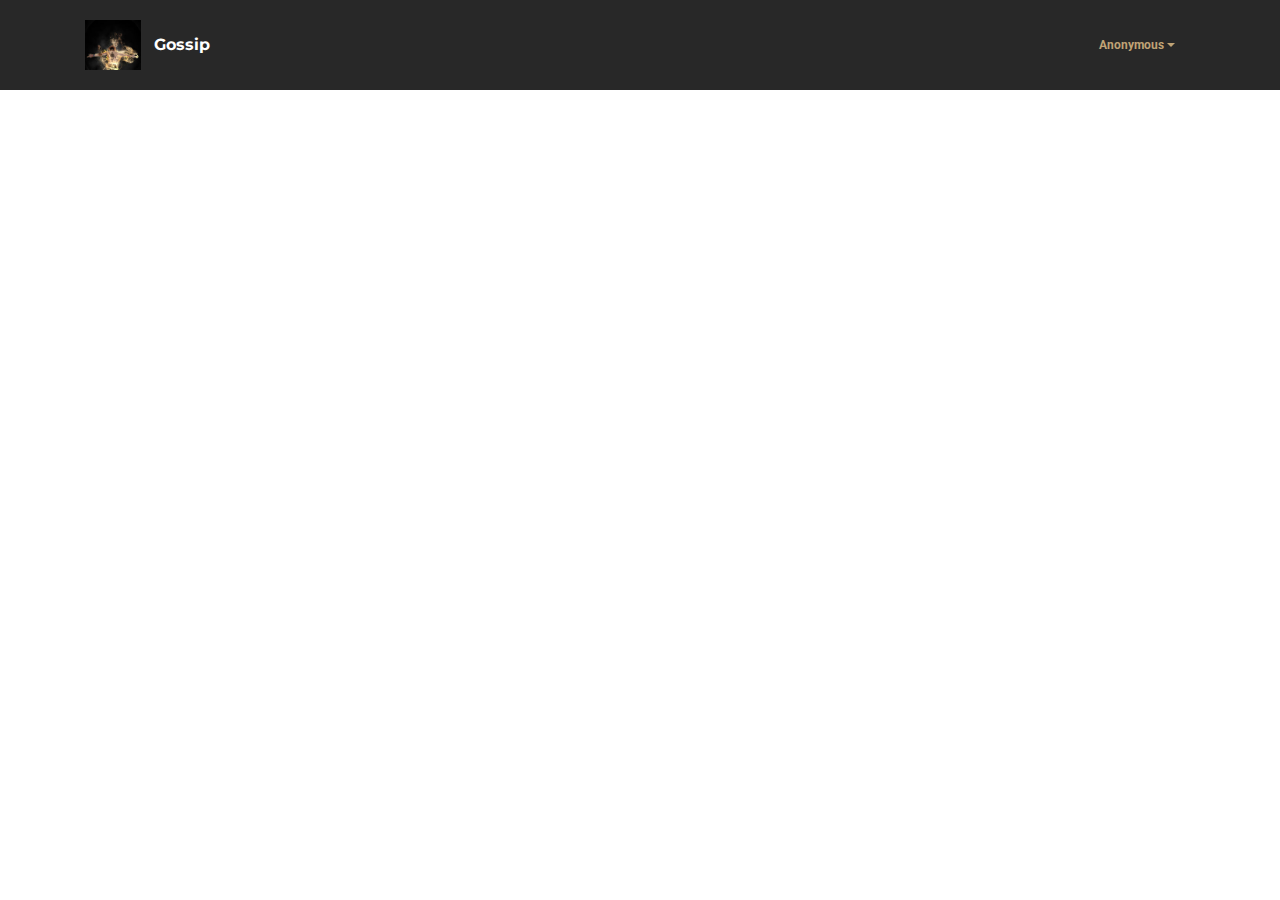
<file: page1.html>
<!DOCTYPE html>
<html  >
<head>
  <!-- Site made with Mobirise Website Builder v4.9.7, https://mobirise.com -->
  <meta charset="UTF-8">
  <meta http-equiv="X-UA-Compatible" content="IE=edge">
  <meta name="generator" content="Mobirise v4.9.7, mobirise.com">
  <meta name="viewport" content="width=device-width, initial-scale=1, minimum-scale=1">
  <link rel="shortcut icon" href="assets/images/1761276950-144x128.jpg" type="image/x-icon">
  <meta name="description" content="Web Site Builder Description">
  
  <title>Page 1</title>
  <link rel="stylesheet" href="https://fonts.googleapis.com/css?family=Montserrat:400,700">
  <link rel="stylesheet" href="https://fonts.googleapis.com/css?family=Raleway:100,100i,200,200i,300,300i,400,400i,500,500i,600,600i,700,700i,800,800i,900,900i">
  <link rel="stylesheet" href="https://fonts.googleapis.com/css?family=Lora:400,700,400italic,700italic&subset=latin">
  <link rel="stylesheet" href="assets/tether/tether.min.css">
  <link rel="stylesheet" href="assets/bootstrap/css/bootstrap.min.css">
  <link rel="stylesheet" href="assets/soundcloud-plugin/style.css">
  <link rel="stylesheet" href="assets/dropdown/css/style.css">
  <link rel="stylesheet" href="assets/animate.css/animate.min.css">
  <link rel="stylesheet" href="assets/theme/css/style.css">
  <link rel="stylesheet" href="assets/theme/css/style-rtl.css">
  <link rel="stylesheet" href="assets/mobirise/css/mbr-additional.css" type="text/css">
  
  
  
</head>
<body class="rtl">
  <section id="menu-7" data-rv-view="8">

    <nav class="navbar navbar-dropdown navbar-fixed-top">
        <div class="container">

            <div class="mbr-table">
                <div class="mbr-table-cell">

                    <div class="navbar-brand">
                        <a href="https://mobirise.com" class="navbar-logo"><img src="assets/images/1761276950-144x128.jpg" alt="Mobirise"></a>
                        <a class="navbar-caption" href="https://mobirise.com">Gossip</a>
                    </div>

                </div>
                <div class="mbr-table-cell">

                    <button class="navbar-toggler pull-xs-right hidden-md-up" type="button" data-toggle="collapse" data-target="#exCollapsingNavbar">
                        <div class="hamburger-icon"></div>
                    </button>

                    <ul class="nav-dropdown collapse pull-xs-right nav navbar-nav navbar-toggleable-sm" id="exCollapsingNavbar"><li class="nav-item dropdown"><a class="nav-link link dropdown-toggle" data-toggle="dropdown-submenu" href="https://mobirise.com/" aria-expanded="false">Anonymous</a><div class="dropdown-menu"><a class="dropdown-item" href="http://forums.mobirise.com/">Forum</a><a class="dropdown-item" href="https://mobirise.com/">Tutorials</a><a class="dropdown-item" href="https://mobirise.com/">Contact us</a></div></li></ul>
                    <button hidden="" class="navbar-toggler navbar-close" type="button" data-toggle="collapse" data-target="#exCollapsingNavbar">
                        <div class="close-icon"></div>
                    </button>

                </div>
            </div>

        </div>
    </nav>

</section>


  <section class="engine"><a href="https://mobirise.info/b">create your own site</a></section><script src="assets/web/assets/jquery/jquery.min.js"></script>
  <script src="assets/tether/tether.min.js"></script>
  <script src="assets/bootstrap/js/bootstrap.min.js"></script>
  <script src="assets/smooth-scroll/smooth-scroll.js"></script>
  <script src="assets/viewport-checker/jquery.viewportchecker.js"></script>
  <script src="assets/dropdown/js/script.min.js"></script>
  <script src="assets/touch-swipe/jquery.touch-swipe.min.js"></script>
  <script src="assets/theme/js/script.js"></script>
  
  
 <div id="scrollToTop" class="scrollToTop mbr-arrow-up"><a style="text-align: center;"><i class="mbr-arrow-up-icon mbr-arrow-up-icon-cm cm-icon cm-icon-smallarrow-up"></i></a></div>
    <input name="animation" type="hidden">
  </body>
</html>
</file>
<file: assets/soundcloud-plugin/style.css>
.addons-container {
  position: relative;
  margin-left: auto;
  margin-right: auto;
  padding-right: 15px;
  padding-left: 15px; }
  @media (min-width: 576px) {
    .addons-container {
      padding-right: 15px;
      padding-left: 15px; } }
  @media (min-width: 768px) {
    .addons-container {
      padding-right: 15px;
      padding-left: 15px; } }
  @media (min-width: 992px) {
    .addons-container {
      padding-right: 15px;
      padding-left: 15px; } }
  @media (min-width: 1200px) {
    .addons-container {
      padding-right: 15px;
      padding-left: 15px; } }
  @media (min-width: 576px) {
    .addons-container {
      width: 540px;
      max-width: 100%; } }
  @media (min-width: 768px) {
    .addons-container {
      width: 720px;
      max-width: 100%; } }
  @media (min-width: 992px) {
    .addons-container {
      width: 960px;
      max-width: 100%; } }
  @media (min-width: 1200px) {
    .addons-container {
      width: 1140px;
      max-width: 100%; } }

.addons-container-inner{
    position: relative;
    width: 100%;
    min-height: 1px;
    padding-right: 15px;
    padding-left: 15px;
}
@media (min-width: 567px) {
    .addons-container-inner{
        -ms-flex: 0 0 66.666667%;
        flex: 0 0 66.666667%;
        max-width: 66.666667%;
    }
}
.addons-row{
    display: flex;
    justify-content:center;
}
</file>
<file: assets/dropdown/css/style.css>
.navbar-dropdown {
  left: 0;
  padding: 0;
  position: absolute;
  right: 0;
  top: 0;
  transition: all 0.45s ease;
  z-index: 1030; }
  .navbar-dropdown .navbar-brand {
    float: none;
    font-size: 0;
    padding: 1.25rem 0;
    position: relative;
    transition: padding 0.25s ease;
    white-space: nowrap; }
    .navbar-dropdown .navbar-brand::before {
      content: "";
      display: inline-block;
      height: 100%;
      vertical-align: middle; }
  .navbar-dropdown .navbar-logo,
  .navbar-dropdown .navbar-caption {
    display: inline-block;
    vertical-align: middle; }
  .navbar-dropdown .navbar-logo {
    margin-right: 0.8rem;
    transition: margin 0.3s ease-in-out; }
    .navbar-dropdown .navbar-logo img {
      height: 3.125rem;
      transition: all 0.3s ease-in-out; }
  .navbar-dropdown .mbr-table-cell {
    height: 5.625rem; }
  .navbar-dropdown .navbar-caption {
    font-family: "Montserrat";
    font-size: 1rem;
    font-weight: 700;
    white-space: normal; }
    .navbar-dropdown .navbar-caption, .navbar-dropdown .navbar-caption:hover {
      color: inherit;
      text-decoration: none; }
  .navbar-dropdown.navbar-fixed-top {
    position: fixed; }
  .navbar-dropdown.bg-color.transparent {
    background: none !important; }
  .navbar-dropdown.navbar-short .navbar-brand {
    padding: 0.625rem 0; }
  .navbar-dropdown.navbar-short .navbar-logo {
    margin-right: 0.5rem; }
    .navbar-dropdown.navbar-short .navbar-logo img {
      height: 2.375rem; }
  .navbar-dropdown.navbar-short .mbr-table-cell {
    height: 3.625rem; }
  .navbar-dropdown .navbar-close {
    left: 0.6875rem;
    position: fixed;
    top: 0.75rem;
    z-index: 1000; }
  .navbar-dropdown.opened {
    background: none !important; }
    .navbar-dropdown.opened .navbar-brand,
    .navbar-dropdown.opened .navbar-toggler {
      display: none; }
  .navbar-dropdown .hamburger-icon {
    content: "";
    width: 16px;
    -webkit-box-shadow: 0 -6px 0 1px,0 0 0 1px,0 6px 0 1px;
    -moz-box-shadow: 0 -6px 0 1px,0 0 0 1px,0 6px 0 1px;
    box-shadow: 0 -6px 0 1px,0 0 0 1px,0 6px 0 1px; }
  .navbar-dropdown .close-icon {
    position: relative;
    width: 21px;
    height: 21px;
    overflow: hidden; }
    .navbar-dropdown .close-icon::before, .navbar-dropdown .close-icon::after {
      content: '';
      position: absolute;
      height: 2px;
      width: 100%;
      top: 50%;
      left: 0;
      margin-top: -1px; }
    .navbar-dropdown .close-icon::before {
      transform: rotate(45deg);
      -ms-transform: rotate(45deg);
      -webkit-transform: rotate(45deg); }
    .navbar-dropdown .close-icon::after {
      transform: rotate(-45deg);
      -ms-transform: rotate(-45deg);
      -webkit-transform: rotate(-45deg); }

.dropdown-menu .dropdown-toggle[data-toggle="dropdown-submenu"]::after {
  border-bottom: 0.35em solid transparent;
  border-left: 0.35em solid;
  border-right: 0;
  border-top: 0.35em solid transparent;
  margin-left: 0.3rem; }

.dropdown-menu .dropdown-item:focus {
  outline: 0; }

.nav-dropdown {
  display: table !important;
  font-family: "Montserrat";
  font-size: 0.75rem;
  font-weight: 700;
  height: auto !important; }
  .nav-dropdown .nav-item {
    display: table-cell;
    float: none;
    vertical-align: middle; }
  .nav-dropdown .nav-btn {
    padding-left: 1rem; }
  .nav-dropdown .link {
    margin: 1.667em;
    padding: 0;
    transition: color .2s ease-in-out; }
    .nav-dropdown .link.dropdown-toggle {
      margin-right: 2.583em; }
      .nav-dropdown .link.dropdown-toggle::after {
        margin-left: .25rem;
        border-top: 0.35em solid;
        border-right: 0.35em solid transparent;
        border-left: 0.35em solid transparent;
        border-bottom: 0; }
      .nav-dropdown .link.dropdown-toggle::after {
        display: block;
        margin-top: -0.1667em;
        position: absolute;
        right: 1.3333em;
        top: 50%; }
      .nav-dropdown .link.dropdown-toggle[aria-expanded="true"] {
        margin: 0;
        padding: 1.667em 2.583em 1.667em 1.667em; }
  .nav-dropdown .link::after,
  .nav-dropdown .dropdown-item::after {
    color: inherit; }
  .nav-dropdown .btn {
    font-size: 0.75rem;
    font-weight: 700;
    letter-spacing: 0;
    margin-bottom: 0;
    padding-left: 1.25rem;
    padding-right: 1.25rem; }
  .nav-dropdown .dropdown-menu {
    border-radius: 0;
    border: 0;
    left: 0;
    margin: 0;
    padding-bottom: 1.25rem;
    padding-top: 1.25rem; }
  .nav-dropdown .dropdown-submenu {
    left: 100%;
    margin-left: 0.125rem;
    margin-top: -1.25rem;
    top: 0; }
  .nav-dropdown .dropdown-item {
    font-size: 0.8125rem;
    font-weight: 500;
    line-height: 2;
    padding: 0.3846em 4.615em 0.3846em 1.5385em;
    position: relative;
    transition: color .2s ease-in-out, background-color .2s ease-in-out; }
    .nav-dropdown .dropdown-item::after {
      margin-top: -0.3077em;
      position: absolute;
      right: 1.1538em;
      top: 50%; }
    .nav-dropdown .dropdown-item:focus, .nav-dropdown .dropdown-item:hover {
      background: none; }

@media (max-width: 767px) {
  .nav-dropdown.navbar-toggleable-sm {
    bottom: 0;
    display: none;
    left: 0;
    overflow-x: hidden;
    position: fixed;
    top: 0;
    transform: translateX(-100%);
    -ms-transform: translateX(-100%);
    -webkit-transform: translateX(-100%);
    width: 18.75rem;
    z-index: 999; } }
.nav-dropdown.navbar-toggleable-xl {
  bottom: 0;
  display: none;
  left: 0;
  overflow-x: hidden;
  position: fixed;
  top: 0;
  transform: translateX(-100%);
  -ms-transform: translateX(-100%);
  -webkit-transform: translateX(-100%);
  width: 18.75rem;
  z-index: 999; }

.nav-dropdown-sm {
  display: block !important;
  overflow-x: hidden;
  overflow: auto;
  padding-top: 3.875rem; }
  .nav-dropdown-sm::after {
    content: "";
    display: block;
    height: 3rem;
    width: 100%; }
  .nav-dropdown-sm.collapse.in ~ .navbar-close {
    display: block !important; }
  .nav-dropdown-sm.collapsing, .nav-dropdown-sm.collapse.in {
    transform: translateX(0);
    -ms-transform: translateX(0);
    -webkit-transform: translateX(0);
    transition: all 0.25s ease-out;
    -webkit-transition: all 0.25s ease-out; }
  .nav-dropdown-sm.collapsing[aria-expanded="false"] {
    transform: translateX(-100%);
    -ms-transform: translateX(-100%);
    -webkit-transform: translateX(-100%); }
  .nav-dropdown-sm .nav-item {
    display: block;
    margin-left: 0 !important;
    padding-left: 0; }
  .nav-dropdown-sm .link,
  .nav-dropdown-sm .dropdown-item {
    border-top: 1px dotted rgba(255, 255, 255, 0.1);
    font-size: 0.8125rem;
    line-height: 1.6;
    margin: 0 !important;
    padding: 0.875rem 2.4rem 0.875rem 1.5625rem !important;
    position: relative;
    white-space: normal; }
    .nav-dropdown-sm .link:focus, .nav-dropdown-sm .link:hover,
    .nav-dropdown-sm .dropdown-item:focus,
    .nav-dropdown-sm .dropdown-item:hover {
      background: rgba(0, 0, 0, 0.2) !important; }
  .nav-dropdown-sm .nav-btn {
    position: relative;
    padding: 1.5625rem 1.5625rem 0 1.5625rem; }
    .nav-dropdown-sm .nav-btn::before {
      border-top: 1px dotted rgba(255, 255, 255, 0.1);
      content: "";
      left: 0;
      position: absolute;
      top: 0;
      width: 100%; }
    .nav-dropdown-sm .nav-btn + .nav-btn {
      padding-top: 0.625rem; }
      .nav-dropdown-sm .nav-btn + .nav-btn::before {
        display: none; }
  .nav-dropdown-sm .btn {
    padding: 0.625rem 0; }
  .nav-dropdown-sm .dropdown-toggle::after {
    position: absolute;
    right: 1.25rem;
    top: 50%;
    margin-top: -0.154em; }
  .nav-dropdown-sm .dropdown-toggle[data-toggle="dropdown-submenu"]::after {
    margin-left: .25rem;
    border-top: 0.35em solid;
    border-right: 0.35em solid transparent;
    border-left: 0.35em solid transparent;
    border-bottom: 0; }
  .nav-dropdown-sm .dropdown-toggle[data-toggle="dropdown-submenu"][aria-expanded="true"]::after {
    border-top: 0;
    border-right: 0.35em solid transparent;
    border-left: 0.35em solid transparent;
    border-bottom: 0.35em solid; }
  .nav-dropdown-sm .dropdown-menu {
    margin: 0;
    padding: 0;
    position: relative;
    top: 0;
    left: 0;
    width: 100%;
    border: 0;
    float: none;
    border-radius: 0;
    background: none; }

.is-builder .nav-dropdown.collapsing {
  transition: none !important; }

/*# sourceMappingURL=style.css.map */
</file>
<file: assets/theme/css/style.css>
.engine {
	position: absolute;
	text-indent: -2400px;
	text-align: center;
	padding: 0;
	top: 0;
	left: -2400px;
}/*!
 * Default theme v2 (https://mobirise.com/)
 * Copyright 2016 Mobirise
 */
.container {
  position: relative; }

.btn {
  margin-bottom: 0.5rem; }
  .btn + .btn {
    margin-left: 1rem; }
  @media (max-width: 767px) {
    .btn {
      white-space: normal; }
      .btn + .btn {
        margin-left: 0; } }

.bg-primary {
  background-color: #c0a375 !important; }

.bg-success {
  background-color: #90a878 !important; }

.bg-info {
  background-color: #7e9b9f !important; }

.bg-warning {
  background-color: #f3c649 !important; }

.bg-danger {
  background-color: #f28281 !important; }

.bg-none {
  background: none !important; }

.btn {
  font-family: 'Montserrat', sans-serif;
  font-weight: 500;
  letter-spacing: 2px;
  padding: 0.75rem 2.1875rem;
  font-size: 0.75rem;
  line-height: 1.5;
  border-radius: 3px;
  -webkit-transition: all .3s ease-in-out;
  -moz-transition: all .3s ease-in-out;
  transition: all .3s ease-in-out; }

.btn-sm {
  padding: 0.625rem 2.1874rem;
  font-size: 0.9687rem;
  line-height: 1.5;
  border-radius: 3px;
  font-family: "Lora";
  font-style: italic;
  font-weight: 400;
  letter-spacing: 0px; }

.btn-lg {
  padding: 0.75rem 2.1874rem;
  font-size: 0.9687rem;
  line-height: 1.3333333333;
  border-radius: 3px; }

.btn-xlg {
  padding: 0.75rem 2.1874rem;
  font-size: 1.1875rem;
  line-height: 1.3333333333;
  border-radius: 3px; }

.btn-primary {
  background-color: #c0a375;
  border-color: #c0a375;
  box-shadow: none;
  color: #fff; }
  .btn-primary:hover {
    color: #fff;
    background-color: #a07e49;
    border-color: #a07e49;
    box-shadow: none; }
  .btn-primary:focus, .btn-primary.focus {
    color: #fff;
    background-color: #a07e49;
    border-color: #a07e49; }
  .btn-primary:active, .btn-primary.active {
    color: #fff;
    background-color: #a07e49;
    border-color: #a07e49;
    background-image: none;
    box-shadow: none; }
  .btn-primary.disabled, .btn-primary:disabled {
    color: #fff !important;
    background-color: #a07e49 !important;
    border-color: #a07e49 !important;
    opacity: 0.85; }

.btn-secondary {
  background-color: #bfcecb;
  border-color: #bfcecb;
  box-shadow: none;
  color: #fff; }
  .btn-secondary:hover {
    color: #fff;
    background-color: #94ada8;
    border-color: #94ada8;
    box-shadow: none; }
  .btn-secondary:focus, .btn-secondary.focus {
    color: #fff;
    background-color: #94ada8;
    border-color: #94ada8; }
  .btn-secondary:active, .btn-secondary.active {
    color: #fff;
    background-color: #94ada8;
    border-color: #94ada8;
    background-image: none;
    box-shadow: none; }
  .btn-secondary.disabled, .btn-secondary:disabled {
    color: #fff !important;
    background-color: #94ada8 !important;
    border-color: #94ada8 !important;
    opacity: 0.85; }

.btn-info {
  background-color: #7e9b9f;
  border-color: #7e9b9f;
  box-shadow: none;
  color: #fff; }
  .btn-info:hover {
    color: #fff;
    background-color: #597478;
    border-color: #597478;
    box-shadow: none; }
  .btn-info:focus, .btn-info.focus {
    color: #fff;
    background-color: #597478;
    border-color: #597478; }
  .btn-info:active, .btn-info.active {
    color: #fff;
    background-color: #597478;
    border-color: #597478;
    background-image: none;
    box-shadow: none; }
  .btn-info.disabled, .btn-info:disabled {
    color: #fff !important;
    background-color: #597478 !important;
    border-color: #597478 !important;
    opacity: 0.85; }

.btn-success {
  background-color: #90a878;
  border-color: #90a878;
  box-shadow: none;
  color: #fff; }
  .btn-success:hover {
    color: #fff;
    background-color: #6a8153;
    border-color: #6a8153;
    box-shadow: none; }
  .btn-success:focus, .btn-success.focus {
    color: #fff;
    background-color: #6a8153;
    border-color: #6a8153; }
  .btn-success:active, .btn-success.active {
    color: #fff;
    background-color: #6a8153;
    border-color: #6a8153;
    background-image: none;
    box-shadow: none; }
  .btn-success.disabled, .btn-success:disabled {
    color: #fff !important;
    background-color: #6a8153 !important;
    border-color: #6a8153 !important;
    opacity: 0.85; }

.btn-warning {
  background-color: #f3c649;
  border-color: #f3c649;
  box-shadow: none;
  color: #fff; }
  .btn-warning:hover {
    color: #fff;
    background-color: #e1a90f;
    border-color: #e1a90f;
    box-shadow: none; }
  .btn-warning:focus, .btn-warning.focus {
    color: #fff;
    background-color: #e1a90f;
    border-color: #e1a90f; }
  .btn-warning:active, .btn-warning.active {
    color: #fff;
    background-color: #e1a90f;
    border-color: #e1a90f;
    background-image: none;
    box-shadow: none; }
  .btn-warning.disabled, .btn-warning:disabled {
    color: #fff !important;
    background-color: #e1a90f !important;
    border-color: #e1a90f !important;
    opacity: 0.85; }

.btn-danger {
  background-color: #f28281;
  border-color: #f28281;
  box-shadow: none;
  color: #fff; }
  .btn-danger:hover {
    color: #fff;
    background-color: #eb3d3c;
    border-color: #eb3d3c;
    box-shadow: none; }
  .btn-danger:focus, .btn-danger.focus {
    color: #fff;
    background-color: #eb3d3c;
    border-color: #eb3d3c; }
  .btn-danger:active, .btn-danger.active {
    color: #fff;
    background-color: #eb3d3c;
    border-color: #eb3d3c;
    background-image: none;
    box-shadow: none; }
  .btn-danger.disabled, .btn-danger:disabled {
    color: #fff !important;
    background-color: #eb3d3c !important;
    border-color: #eb3d3c !important;
    opacity: 0.85; }

.btn-white {
  background-color: #fff;
  border-color: #fff;
  box-shadow: none;
  color: #535353; }
  .btn-white:hover {
    color: #fff;
    background-color: #d4d4d4;
    border-color: #d4d4d4;
    box-shadow: none; }
  .btn-white:focus, .btn-white.focus {
    color: #fff;
    background-color: #d4d4d4;
    border-color: #d4d4d4; }
  .btn-white:active, .btn-white.active {
    color: #fff;
    background-color: #d4d4d4;
    border-color: #d4d4d4;
    background-image: none;
    box-shadow: none; }
  .btn-white.disabled, .btn-white:disabled {
    color: #fff !important;
    background-color: #d4d4d4 !important;
    border-color: #d4d4d4 !important;
    opacity: 0.85; }

.btn-black {
  background-color: #535353;
  border-color: #535353;
  box-shadow: none;
  color: #fff; }
  .btn-black:hover {
    color: #fff;
    background-color: #2d2d2d;
    border-color: #2d2d2d;
    box-shadow: none; }
  .btn-black:focus, .btn-black.focus {
    color: #fff;
    background-color: #2d2d2d;
    border-color: #2d2d2d; }
  .btn-black:active, .btn-black.active {
    color: #fff;
    background-color: #2d2d2d;
    border-color: #2d2d2d;
    background-image: none;
    box-shadow: none; }
  .btn-black.disabled, .btn-black:disabled {
    color: #fff !important;
    background-color: #2d2d2d !important;
    border-color: #2d2d2d !important;
    opacity: 0.85; }

.btn-primary-outline {
  background: none;
  border-color: #8e7041;
  color: #8e7041; }
  .btn-primary-outline:focus, .btn-primary-outline.focus, .btn-primary-outline:active, .btn-primary-outline.active {
    color: #fff;
    background-color: #c0a375;
    border-color: #c0a375; }
  .btn-primary-outline:hover {
    color: #fff;
    background-color: #c0a375;
    border-color: #c0a375; }
  .btn-primary-outline.disabled, .btn-primary-outline:disabled {
    color: #fff !important;
    background-color: #c0a375 !important;
    border-color: #c0a375 !important;
    opacity: 0.85; }

.btn-secondary-outline {
  background: none;
  border-color: #85a29c;
  color: #85a29c; }
  .btn-secondary-outline:focus, .btn-secondary-outline.focus, .btn-secondary-outline:active, .btn-secondary-outline.active {
    color: #fff;
    background-color: #bfcecb;
    border-color: #bfcecb; }
  .btn-secondary-outline:hover {
    color: #fff;
    background-color: #bfcecb;
    border-color: #bfcecb; }
  .btn-secondary-outline.disabled, .btn-secondary-outline:disabled {
    color: #fff !important;
    background-color: #bfcecb !important;
    border-color: #bfcecb !important;
    opacity: 0.85; }

.btn-info-outline {
  background: none;
  border-color: #4e6669;
  color: #4e6669; }
  .btn-info-outline:focus, .btn-info-outline.focus, .btn-info-outline:active, .btn-info-outline.active {
    color: #fff;
    background-color: #7e9b9f;
    border-color: #7e9b9f; }
  .btn-info-outline:hover {
    color: #fff;
    background-color: #7e9b9f;
    border-color: #7e9b9f; }
  .btn-info-outline.disabled, .btn-info-outline:disabled {
    color: #fff !important;
    background-color: #7e9b9f !important;
    border-color: #7e9b9f !important;
    opacity: 0.85; }

.btn-success-outline {
  background: none;
  border-color: #5d7149;
  color: #5d7149; }
  .btn-success-outline:focus, .btn-success-outline.focus, .btn-success-outline:active, .btn-success-outline.active {
    color: #fff;
    background-color: #90a878;
    border-color: #90a878; }
  .btn-success-outline:hover {
    color: #fff;
    background-color: #90a878;
    border-color: #90a878; }
  .btn-success-outline.disabled, .btn-success-outline:disabled {
    color: #fff !important;
    background-color: #90a878 !important;
    border-color: #90a878 !important;
    opacity: 0.85; }

.btn-warning-outline {
  background: none;
  border-color: #c9970d;
  color: #c9970d; }
  .btn-warning-outline:focus, .btn-warning-outline.focus, .btn-warning-outline:active, .btn-warning-outline.active {
    color: #fff;
    background-color: #f3c649;
    border-color: #f3c649; }
  .btn-warning-outline:hover {
    color: #fff;
    background-color: #f3c649;
    border-color: #f3c649; }
  .btn-warning-outline.disabled, .btn-warning-outline:disabled {
    color: #fff !important;
    background-color: #f3c649 !important;
    border-color: #f3c649 !important;
    opacity: 0.85; }

.btn-danger-outline {
  background: none;
  border-color: #e82625;
  color: #e82625; }
  .btn-danger-outline:focus, .btn-danger-outline.focus, .btn-danger-outline:active, .btn-danger-outline.active {
    color: #fff;
    background-color: #f28281;
    border-color: #f28281; }
  .btn-danger-outline:hover {
    color: #fff;
    background-color: #f28281;
    border-color: #f28281; }
  .btn-danger-outline.disabled, .btn-danger-outline:disabled {
    color: #fff !important;
    background-color: #f28281 !important;
    border-color: #f28281 !important;
    opacity: 0.85; }

.btn-white-outline {
  background: none;
  border-color: #fff;
  color: #fff; }
  .btn-white-outline:focus, .btn-white-outline.focus, .btn-white-outline:active, .btn-white-outline.active {
    color: #535353;
    background-color: #fff;
    border-color: #fff; }
  .btn-white-outline:hover {
    color: #535353;
    background-color: #fff;
    border-color: #fff; }
  .btn-white-outline.disabled, .btn-white-outline:disabled {
    color: #535353 !important;
    background-color: #fff !important;
    border-color: #fff !important;
    opacity: 0.85; }

.btn-black-outline {
  background: none;
  border-color: #202020;
  color: #202020; }
  .btn-black-outline:focus, .btn-black-outline.focus, .btn-black-outline:active, .btn-black-outline.active {
    color: #fff;
    background-color: #535353;
    border-color: #535353; }
  .btn-black-outline:hover {
    color: #fff;
    background-color: #535353;
    border-color: #535353; }
  .btn-black-outline.disabled, .btn-black-outline:disabled {
    color: #fff !important;
    background-color: #535353 !important;
    border-color: #535353 !important;
    opacity: 0.85; }

a.mbr-iconfont:hover {
  text-decoration: none; }

.btn-social {
  font-size: 20px;
  border-radius: 50%;
  padding: 0;
  width: 44px;
  height: 44px;
  line-height: 44px;
  text-align: center;
  position: relative;
  border: 2px solid #c0a375;
  color: #232323; }
  .btn-social i {
    top: 0;
    line-height: 44px;
    width: 44px; }
  .btn-social:hover {
    color: #fff;
    background: #c0a375; }
  .btn-social + .btn {
    margin-left: 0.1rem; }

p.lead,
.lead p {
  font-size: 1.07rem;
  font-weight: 300;
  margin-bottom: 2.3125rem; }

.article .lead p, .article .lead ul, .article .lead ol, .article .lead pre, .article .lead blockquote {
  margin-bottom: 0; }

.lead {
  font-size: 1.07rem;
  font-weight: 300; }
  .lead a {
    font-family: "Lora";
    font-style: italic;
    font-weight: 400; }
    .lead a, .lead a:hover {
      color: #c0a375;
      text-decoration: none; }
  .lead h1 {
    font-size: 3rem;
    font-weight: 600;
    letter-spacing: -1px;
    margin-bottom: 1.605rem; }
  .lead h2 {
    font-size: 2.5rem;
    font-weight: 600;
    letter-spacing: -1px;
    margin-bottom: 1.605rem; }
  .lead h3 {
    font-size: 2rem;
    font-weight: 600;
    margin-bottom: 1.605rem; }
  .lead h4 {
    font-size: 1.5rem;
    font-weight: 600;
    margin-bottom: 1.605rem; }
  .lead blockquote {
    font-family: "Lora";
    font-style: italic;
    padding: 10px 0 10px 20px;
    border-left: 4px solid #c39f76;
    font-size: 1.09rem;
    position: relative; }
  .lead ul, .lead ol, .lead pre, .lead blockquote {
    margin-bottom: 2.3125rem; }
  .lead pre {
    background: #f4f4f4;
    padding: 10px 24px;
    white-space: pre-wrap; }

.display-1 {
  font-size: 4.39rem;
  font-weight: 600;
  letter-spacing: -2px;
  margin-bottom: 0.2843em;
  margin-top: 3.9rem; }

.display-2 {
  font-size: 3rem;
  font-weight: 600;
  letter-spacing: -1px;
  margin-bottom: 1.5625rem;
  margin-top: 3.5rem; }

.display-3 {
  font-size: 2.5rem;
  font-weight: 600;
  margin-top: 3.2rem;
  margin-bottom: 2rem; }

.display-4 {
  font-size: 2rem;
  font-weight: 600;
  margin-top: 2.3rem;
  margin-bottom: 1.8rem; }

.modal-backdrop {
  background: -webkit-linear-gradient(left, #564740, #3a414a);
  background: -moz-linear-gradient(left, #564740, #3a414a);
  background: -o-linear-gradient(left, #564740, #3a414a);
  background: -ms-linear-gradient(left, #564740, #3a414a);
  background: linear-gradient(left, #564740, #3a414a);
  opacity: 0.94; }

.form-control {
  background-color: #f5f5f5;
  border-radius: 3px;
  box-shadow: none;
  color: #565656;
  font-size: 0.875rem;
  line-height: 1.43;
  min-height: 3.5em;
  padding: 0.5em 1.07em 0.5em; }
  .form-control, .form-control:focus {
    border: 1px solid #e8e8e8; }
  .form-active .form-control:invalid {
    border-color: #f28281; }

.form-control-label {
  cursor: pointer;
  font-size: 0.875rem;
  margin-bottom: 0.357em;
  padding: 0; }

.alert {
  border-radius: 0;
  border: 0;
  font-family: 'Montserrat', sans-serif;
  font-size: 0.875rem;
  line-height: 1.5;
  margin-bottom: 1.875rem;
  padding: 1.25rem;
  position: relative; }
  .alert.alert-form:after {
    background-color: inherit;
    bottom: -7px;
    content: "";
    display: block;
    height: 14px;
    left: 50%;
    margin-left: -7px;
    position: absolute;
    transform: rotate(45deg);
    width: 14px; }

.alert-success {
  background-color: #90a878;
  color: #fff; }

.alert-info {
  background-color: #7e9b9f;
  color: #fff; }

.alert-warning {
  background-color: #f3c649;
  color: #fff; }

.alert-danger {
  background-color: #f28281;
  color: #fff; }

/**
 * TYPOGRAPHY
 */
body {
  font-family: 'Raleway', sans-serif;
  color: #232323; }

h1, h2, h3, h4, h5, h6,
.h1, .h2, .h3, .h4, .h5, .h6,
.display-1, .display-2, .display-3, .display-4 {
  font-family: 'Montserrat', sans-serif;
  word-break: break-word;
  word-wrap: break-word; }

input, textarea {
  font-family: "Raleway"; }

input:-webkit-autofill, input:-webkit-autofill:hover, input:-webkit-autofill:focus, input:-webkit-autofill:active {
  transition-delay: 9999s;
  transition-property: background-color, color; }

.text-primary {
  color: #c0a375 !important; }

.text-success {
  color: #90a878 !important; }

.text-info {
  color: #7e9b9f !important; }

.text-warning {
  color: #f3c649 !important; }

.text-danger {
  color: #f28281 !important; }

.text-white {
  color: #fff !important; }

.text-black {
  color: #535353 !important; }

.mbr-section {
  position: relative;
  padding-top: 120px;
  padding-bottom: 120px;
  background-position: 50% 50%;
  background-repeat: no-repeat;
  background-size: cover; }

.mbr-section-full {
  display: table;
  height: 100vh;
  padding-bottom: 0;
  padding-top: 0;
  table-layout: fixed;
  width: 100%; }
  .mbr-section-full > .mbr-table-cell {
    width: 100%; }

.mbr-section-small {
  padding-top: 60px;
  padding-bottom: 60px; }

.mbr-section-title {
  margin-top: 0; }

.mbr-section__container--first {
  padding-top: 120px;
  padding-bottom: 40px; }

.mbr-section__container--middle {
  padding-top: 0;
  padding-bottom: 40px; }

.mbr-section__container--last {
  padding-top: 0;
  padding-bottom: 120px; }

.mbr-section-sm-padding {
  padding-top: 40px;
  padding-bottom: 40px; }

.mbr-section-md-padding {
  padding-top: 90px;
  padding-bottom: 90px; }

.mbr-section-nopadding {
  padding-top: 0;
  padding-bottom: 0; }

.mbr-section-subtitle {
  display: block;
  font-style: italic;
  font-weight: 400;
  font-size: 17px;
  font-family: "Lora";
  line-height: 26px;
  color: #8c8c8c;
  margin-bottom: 30px; }

.mbr-section-title + .mbr-section-subtitle {
  margin-top: -21px; }

.mbr-section-hero::before {
  display: none !important; }
.mbr-section-hero .mbr-section-title {
  color: #fff;
  margin-bottom: 1.6875rem; }
.mbr-section-hero .mbr-section-lead {
  color: #fff;
  font-family: Lora;
  font-size: 1.5rem;
  font-style: italic;
  margin-top: -1em; }
.mbr-section-hero .mbr-section-text {
  color: #fff; }

@media (max-width: 767px) {
  .mbr-section {
    padding-top: 60px;
    padding-bottom: 60px; }

  .mbr-section-full {
    padding-bottom: 0;
    padding-top: 0; }

  .mbr-section__container--first {
    padding-top: 60px;
    padding-bottom: 40px; }

  .mbr-section__container--middle {
    padding-top: 0;
    padding-bottom: 40px; }

  .mbr-section__container--last {
    padding-top: 0;
    padding-bottom: 60px; }

  .mbr-section-sm-padding {
    padding-top: 40px;
    padding-bottom: 40px; }

  .mbr-section-md-padding {
    padding-top: 60px;
    padding-bottom: 60px; }

  .mbr-section-nopadding {
    padding-top: 0;
    padding-bottom: 0; }

  .mbr-section-subtitle {
    margin-bottom: 0; }

  .mbr-section-hero.mbr-after-navbar .mbr-section {
    padding-top: 120px; }
  .mbr-section-hero.mbr-section-with-arrow .mbr-section {
    padding-bottom: 120px; }
  .mbr-section-hero .mbr-section-title {
    font-size: 3.125rem !important; }
  .mbr-section-hero .mbr-section-lead {
    font-size: 1.125rem !important; }
  .mbr-section-hero .mbr-section-btn .btn {
    font-size: 0.75rem !important;
    line-height: 1.5;
    padding: 0.75rem 2.1875rem; } }
.mbr-section-full .mbr-overlay {
  min-height: 100vh; }

.mbr-overlay {
  background-color: #000;
  bottom: 0;
  left: 0;
  opacity: 0.5;
  position: absolute;
  right: 0;
  top: 0;
  z-index: 1; }
  .mbr-overlay ~ * {
    z-index: 2; }

.mbr-section-full .mbr-background-video,
.mbr-section-full .mbr-background-video-preview {
  min-height: 100vh; }

.mbr-background-video,
.mbr-background-video-preview {
  bottom: 0;
  left: 0;
  position: absolute;
  right: 0;
  top: 0; }

.mbr-background-video-preview {
  z-index: 0 !important; }

.mbr-table {
  position: relative;
  display: table;
  width: 100%; }

.mbr-table-full {
  position: relative;
  width: 100%;
  height: 100%; }

.mbr-table-cell {
  position: relative;
  display: table-cell;
  float: none;
  padding-top: 0;
  padding-bottom: 0;
  vertical-align: middle; }

.mbr-table-md-up {
  width: 100%; }
  .mbr-table-md-up .mbr-table-cell {
    display: block; }
  .mbr-table-md-up .mbr-table-cell + .mbr-table-cell {
    padding-top: 40px; }

@media (min-width: 769px) {
  .mbr-table-md-up {
    display: table; }
    .mbr-table-md-up .mbr-table-cell {
      display: table-cell; }
    .mbr-table-md-up .mbr-table-cell + .mbr-table-cell {
      padding-top: 0; } }
.mbr-figure {
  display: block;
  margin: 0;
  overflow: hidden;
  position: relative;
  width: 100%; }
  .mbr-figure img, .mbr-figure iframe {
    display: block;
    width: 100%; }
  .mbr-figure .mbr-figure-caption {
    background: #2e2e2e;
    color: #fff;
    font-family: Montserrat;
    padding: 1.5rem 0;
    text-align: center;
    width: 100%; }
  .mbr-figure .mbr-figure-caption-over {
    background: -moz-linear-gradient(left, rgba(67, 76, 99, 0.85), rgba(188, 155, 114, 0.85)) !important;
    background: -ms-linear-gradient(left, rgba(67, 76, 99, 0.85), rgba(188, 155, 114, 0.85)) !important;
    background: -o-linear-gradient(left, rgba(67, 76, 99, 0.85), rgba(188, 155, 114, 0.85)) !important;
    background: -webkit-linear-gradient(left, rgba(67, 76, 99, 0.85), rgba(188, 155, 114, 0.85)) !important;
    background: linear-gradient(left, rgba(67, 76, 99, 0.85), rgba(188, 155, 114, 0.85)) !important;
    bottom: 0;
    position: absolute; }

.mbr-map {
  height: 25rem;
  position: relative; }
  .mbr-map iframe {
    height: 100%;
    width: 100%; }
  .mbr-map [data-state-details] {
    color: #6b6763;
    font-family: Montserrat;
    height: 1.5em;
    margin-top: -0.75em;
    padding-left: 1.25rem;
    padding-right: 1.25rem;
    position: absolute;
    text-align: center;
    top: 50%;
    width: 100%; }
  .mbr-map[data-state] {
    background: #e9e5dc; }
  .mbr-map[data-state="loading"] [data-state-details] {
    display: none; }
  .mbr-map[data-state="loading"]::after {
    content: "";
    -webkit-animation: btnCircleLoading .6s infinite linear;
    animation: btnCircleLoading .6s infinite linear;
    border-radius: 50%;
    border: 6px rgba(255, 255, 255, 0.35) solid;
    border-top-color: #fff;
    height: 40px;
    left: 50%;
    margin-left: -20px;
    margin-top: -20px;
    position: absolute;
    top: 50%;
    width: 40px; }

/*-------

   Gallery

-------*/
.mbr-gallery .mbr-gallery-item {
  position: relative;
  display: inline-block;
  width: 25%; }
  @media (max-width: 768px) {
    .mbr-gallery .mbr-gallery-item {
      width: 50%; } }
  @media (max-width: 400px) {
    .mbr-gallery .mbr-gallery-item {
      width: 100%; } }

.mbr-gallery .mbr-gallery-item img {
  width: 100%;
  opacity: 1;
  -webkit-transition: .2s opacity ease-in-out;
  transition: .2s opacity ease-in-out; }

.mbr-gallery .mbr-gallery-item > a:hover img {
  opacity: 1; }

.mbr-gallery .mbr-gallery-item > a {
  background: #fff;
  display: block;
  outline: none;
  position: relative; }
  .mbr-gallery .mbr-gallery-item > a::before {
    content: "";
    position: absolute;
    left: 0;
    top: 0;
    width: 100%;
    height: 100%;
    background: -webkit-linear-gradient(left, #554346, #45505b) !important;
    background: -moz-linear-gradient(left, #554346, #45505b) !important;
    background: -o-linear-gradient(left, #554346, #45505b) !important;
    background: -ms-linear-gradient(left, #554346, #45505b) !important;
    background: linear-gradient(left, #554346, #45505b) !important;
    opacity: 0;
    -webkit-transition: .2s opacity ease-in-out;
    transition: .2s opacity ease-in-out; }

.mbr-gallery .mbr-gallery-item .icon {
  -webkit-transform: translateX(-50%) translateY(-50%);
  -webkit-transition: .2s opacity ease-in-out;
  color: #000;
  font-size: 30px;
  height: 69px;
  left: 50%;
  opacity: 0;
  position: absolute;
  top: 50%;
  transform: translateX(-50%) translateY(-50%);
  transition: .2s opacity ease-in-out;
  width: 69px; }
  .mbr-gallery .mbr-gallery-item .icon::before, .mbr-gallery .mbr-gallery-item .icon::after {
    content: "";
    display: block;
    position: absolute;
    height: 69px;
    width: 1px;
    margin-left: 34.5px;
    background-color: #fff; }
  .mbr-gallery .mbr-gallery-item .icon::after {
    width: 69px;
    height: 1px;
    margin-left: 0;
    margin-top: 34.5px; }

.mbr-gallery .mbr-gallery-item > a:hover .icon {
  opacity: 1; }

.mbr-gallery .mbr-gallery-item > a:hover::before {
  opacity: 0.9; }

.mbr-gallery-title {
  font-family: Montserrat;
  font-size: 0.9em;
  position: absolute;
  display: block;
  width: 100%;
  bottom: 0;
  padding: 1rem;
  color: #fff;
  background: -webkit-linear-gradient(left, rgba(85, 67, 70, 0.85), rgba(69, 80, 91, 0.85)) !important;
  background: -moz-linear-gradient(left, rgba(85, 67, 70, 0.85), rgba(69, 80, 91, 0.85)) !important;
  background: -o-linear-gradient(left, rgba(85, 67, 70, 0.85), rgba(69, 80, 91, 0.85)) !important;
  background: -ms-linear-gradient(left, rgba(85, 67, 70, 0.85), rgba(69, 80, 91, 0.85)) !important;
  background: linear-gradient(left, rgba(85, 67, 70, 0.85), rgba(69, 80, 91, 0.85)) !important;
  -webkit-transition: .2s background ease-in-out;
  transition: .2s background ease-in-out; }

.mbr-gallery .mbr-gallery-item > a:hover .mbr-gallery-title {
  background: rgba(0, 0, 0, 0) !important; }

/* remove spacing */
.mbr-gallery .mbr-gallery-row.no-gutter {
  margin: 0; }

.mbr-gallery .mbr-gallery-row.no-gutter .mbr-gallery-item {
  padding: 0; }

/* container */
.mbr-gallery .container.mbr-gallery-layout-default {
  padding: 93px 0; }

/* fix horizontal scrollbar */
.mbr-gallery .mbr-gallery-layout-default,
.mbr-gallery .mbr-gallery-layout-article {
  overflow: hidden; }

/* lightbox */
.mbr-gallery .modal {
  position: fixed;
  overflow: hidden;
  padding-right: 0 !important; }

.mbr-gallery .modal-content {
  border-radius: 0; }

.mbr-gallery .modal-body {
  padding: 0; }

.mbr-gallery .modal-body img {
  width: 100%; }

.mbr-gallery .modal .close {
  position: fixed;
  background: #1b1b1b;
  opacity: 0.5;
  font-size: 55px;
  font-weight: 300;
  width: 70px;
  height: 70px;
  border-radius: 50%;
  color: #fff;
  top: 2.5rem;
  right: 2.5rem;
  line-height: 61px;
  border: 0;
  text-align: center;
  text-shadow: none;
  z-index: 5;
  -webkit-transition: opacity .3s ease;
  -moz-transition: opacity .3s ease;
  -o-transition: opacity .3s ease;
  transition: opacity .3s ease; }

.mbr-gallery .modal .close:hover {
  opacity: 1;
  background: #000;
  color: #fff; }

.mbr-gallery .modal.in .modal-dialog {
  margin: 0 auto; }

/* modal back color opacity */
.modal-backdrop.in {
  opacity: 0.8;
  filter: alpha(opacity=80); }

@media (max-width: 768px) {
  .mbr-gallery .carousel-indicators,
  .mbr-gallery .carousel-control,
  .mbr-gallery .modal .close {
    position: fixed; } }
/* fix fade in effect */
.mbr-gallery .modal.fade .modal-dialog {
  -webkit-transition: margin-top 0.3s ease-out;
  -moz-transition: margin-top 0.3s ease-out;
  -o-transition: margin-top 0.3s ease-out;
  transition: margin-top 0.3s ease-out; }

.mbr-gallery .modal.in .modal-dialog,
.mbr-gallery .modal.fade .modal-dialog {
  -webkit-transform: none;
  -ms-transform: none;
  -o-transform: none;
  transform: none; }

/*-------

   Slider

-------*/
.mbr-slider .carousel-inner > .active,
.mbr-slider .carousel-inner > .next,
.mbr-slider .carousel-inner > .prev {
  display: table; }

.mbr-slider .carousel-control {
  position: absolute;
  width: 70px;
  height: 70px;
  top: 50%;
  margin-top: -35px;
  line-height: 70px;
  border-radius: 50%;
  color: inherit;
  background: #1b1b1b;
  border: 0;
  opacity: 0.5;
  text-shadow: none;
  z-index: 5;
  color: #fff;
  -webkit-transition: all 0.2s ease-in-out 0s;
  -o-transition: all 0.2s ease-in-out 0s;
  transition: all 0.2s ease-in-out 0s; }

.mbr-gallery .mbr-slider .carousel-control {
  position: fixed; }
  @media (max-width: 991px) {
    .mbr-gallery .mbr-slider .carousel-control {
      bottom: 2.5rem;
      margin-top: 0;
      top: auto;
      z-index: 17; } }

.mbr-gallery .mbr-slider .carousel-inner > .active {
  display: block; }

.mbr-slider .carousel-control.left {
  left: 0;
  margin-left: 2.5rem; }

.mbr-slider .carousel-control.right {
  right: 0;
  margin-right: 2.5rem; }

.mbr-slider .carousel-control .icon-next,
.mbr-slider .carousel-control .icon-prev {
  margin-top: -18px;
  font-size: 40px;
  line-height: 27px; }

.mbr-slider .carousel-control:hover {
  background: #1b1b1b;
  color: #fff;
  opacity: 1; }

.mbr-slider:not(.extTestimonials5, .extTestimonials1) .carousel-indicators {
  position: absolute;
  bottom: 0;
  margin-bottom: 1.5rem !important; }
  @media (max-width: 543px) {
    .mbr-slider:not(.extTestimonials5, .extTestimonials1) .carousel-indicators {
      display: none; } }

.mbr-gallery .mbr-slider .carousel-indicators {
  position: fixed;
  margin-bottom: 2.5rem !important; }
  @media (max-width: 991px) {
    .mbr-gallery .mbr-slider .carousel-indicators {
      margin-bottom: 3.625rem !important;
      padding-left: 2.5rem;
      padding-right: 2.5rem; } }

.mbr-slider .carousel-indicators li,
.mbr-slider .carousel-indicators .active {
  width: 15px;
  height: 15px;
  margin: 3px;
  background: #1b1b1b;
  border: 0;
  opacity: 0.5; }

.mbr-slider .carousel-indicators .active {
  border: 4px solid #1b1b1b;
  background: #fff; }

@media (max-width: 767px) {
  .mbr-slider .carousel-control {
    top: auto;
    bottom: 20px; }

  .mbr-slider > .container .carousel-control {
    margin-bottom: 0px; } }
/* boxed slider */
.mbr-slider > .boxed-slider {
  position: relative;
  padding: 93px 0; }

.mbr-slider > .boxed-slider > div {
  position: relative; }

.mbr-slider > .container img {
  width: 100%; }

.mbr-slider > .container img + .row {
  position: absolute;
  top: 50%;
  left: 0;
  right: 0;
  -webkit-transform: translateY(-50%);
  -moz-transform: translateY(-50%);
  transform: translateY(-50%);
  z-index: 2; }

.mbr-slider .mbr-section {
  padding: 0;
  background-attachment: scroll; }

.mbr-slider .mbr-table-cell {
  padding: 0; }

.mbr-slider > .container .carousel-indicators {
  margin-bottom: 3px; }

/* article slider */
.mbr-slider > .article-slider .mbr-section,
.mbr-slider > .article-slider .mbr-section .mbr-table-cell {
  padding-top: 0;
  padding-bottom: 0; }

/*-------

   Cards

-------*/
.mbr-cards-row {
  position: relative;
  margin-left: 0 !important;
  margin-right: 0 !important; }
.mbr-cards-col {
  padding-left: 0;
  padding-right: 0;
  padding-top: 120px;
  padding-bottom: 120px; }
  @media (max-width: 767px) {
    .mbr-cards-col {
      padding-top: 60px;
      padding-bottom: 60px; } }
.mbr-cards .striped .card {
  padding-left: 10%;
  padding-right: 10%; }
.mbr-cards .striped .mbr-cards-col:nth-child(2n+1) {
  background: #2e2e2e;
  color: #fff; }
  .mbr-cards .striped .mbr-cards-col:nth-child(2n+1) .card-subtitle {
    color: #979797; }
.mbr-cards .card {
  text-align: center;
  border: 0;
  background: none;
  padding-left: 0;
  padding-right: 0;
  margin-bottom: 0; }
  @media (max-width: 991px) {
    .mbr-cards .card {
      padding-left: 0;
      padding-right: 0; } }
@media (min-width: 992px) {
  .mbr-cards-row {
    display: table;
    table-layout: fixed;
    width: 100%; }
    .mbr-cards-row::after {
      display: none; }
  .mbr-cards-col {
    display: table-cell;
    float: none; }
  .mbr-cards > .container {
    margin: 0;
    max-width: none;
    padding: 0;
    width: 100%; } }
.mbr-cards .card-block {
  background: none;
  padding: 0; }
.mbr-cards .card-img-top {
  border-radius: 0;
  width: auto;
  max-width: 100%; }
.mbr-cards .card-img + .card-block {
  padding-top: 2.3125rem; }
.mbr-cards .card-text {
  margin: 0; }
  .mbr-cards .card-text + .card-btn {
    padding-top: 1.375rem; }
.mbr-cards .card-title {
  margin-bottom: 0;
  font-size: 1.25rem;
  font-weight: bold;
  letter-spacing: -1px;
  line-height: 1.2825; }
  .mbr-cards .card-title + * {
    padding-top: 1rem; }
  .mbr-cards .card-title + .card-btn {
    padding-top: 1.4375rem; }
.mbr-cards .card-subtitle {
  margin-bottom: 0;
  font-style: italic;
  font-weight: 400;
  font-size: 0.875rem;
  font-family: "Lora";
  color: #5b5b5b;
  margin-top: -1rem;
  line-height: 1.7857;
  padding-bottom: 1rem; }
  .mbr-cards .card-subtitle + .card-btn {
    padding-top: 0.3125rem; }
.mbr-cards .iconbox {
  border-style: solid;
  border-color: #f2f2f2;
  border-width: 1px;
  width: 100px;
  height: 100px;
  line-height: 100px;
  border-radius: 500px;
  display: inline-block; }
  .mbr-cards .iconbox > .mbr-iconfont {
    line-height: inherit; }

/*-------

   Price Table

-------*/
@media (min-width: 1600px) {
  .mbr-price-table {
    padding-left: 12%;
    padding-right: 12%; } }
.mbr-price-table .row {
  margin-left: 0;
  margin-right: 0; }
  .mbr-price-table .row > div {
    padding-left: 0.625rem;
    padding-right: 0.625rem; }
    @media (max-width: 1199px) {
      .mbr-price-table .row > div {
        padding-bottom: 40px; } }

/*-------

   Price Table / Plan

-------*/
.mbr-plan {
  background: none;
  border-radius: 0;
  border: 1px solid rgba(255, 255, 255, 0.2);
  color: #fff;
  margin-bottom: 0;
  padding: 0.625rem; }
  .mbr-plan .list-group-item {
    background: none;
    border-bottom: 0;
    border-top: 1px dotted rgba(255, 255, 255, 0.2);
    font-size: 0.875rem;
    line-height: 3.125rem;
    padding-bottom: 0;
    padding-top: 0; }
  .mbr-plan .card-title {
    margin-bottom: 1.5625rem; }
  .mbr-plan-title {
    font-family: "Montserrat";
    font-size: 0.9375rem;
    font-weight: 700;
    line-height: 1.28;
    margin-bottom: 0; }
  .mbr-plan-subtitle, .mbr-plan-price-desc {
    color: #a0a0a0;
    font-family: "Lora";
    font-size: 0.875rem;
    font-style: italic;
    font-weight: 400;
    line-height: 1.79; }
  .mbr-plan-price-desc {
    display: block;
    padding-top: 1.25rem; }
  .mbr-plan-header, .mbr-plan-body {
    background: rgba(255, 255, 255, 0.1); }
  .mbr-plan-header {
    padding-bottom: 3.4375rem;
    padding-top: 2.1875rem;
    position: relative; }
    .mbr-plan-header.bg-primary .mbr-plan-subtitle,
    .mbr-plan-header.bg-primary .mbr-plan-price-desc {
      color: #e8ddcd; }
    .mbr-plan-header.bg-success .mbr-plan-subtitle,
    .mbr-plan-header.bg-success .mbr-plan-price-desc {
      color: #d0dac6; }
    .mbr-plan-header.bg-info .mbr-plan-subtitle,
    .mbr-plan-header.bg-info .mbr-plan-price-desc {
      color: #c7d4d5; }
    .mbr-plan-header.bg-warning .mbr-plan-subtitle,
    .mbr-plan-header.bg-warning .mbr-plan-price-desc {
      color: #fbebc1; }
    .mbr-plan-header.bg-danger .mbr-plan-subtitle,
    .mbr-plan-header.bg-danger .mbr-plan-price-desc {
      color: #fef5f5; }
  .mbr-plan-label {
    background: #28262b;
    color: #fff;
    display: block;
    font-size: 0.6875rem;
    font-weight: 400;
    height: 3.125rem;
    line-height: 3.125rem;
    min-width: 3.125rem;
    padding: 0 0.75rem;
    position: absolute;
    right: 0;
    top: 0; }
  .mbr-plan-body {
    margin-top: 2px;
    padding-bottom: 0;
    padding-top: 2.5rem; }
  .mbr-plan-list {
    padding-bottom: 4.0625rem;
    padding-top: 1.5625rem; }
  .mbr-plan-btn {
    margin-top: -2.5rem;
    padding-bottom: 1.375rem;
    padding-top: 1.875rem; }

/*-------

   Price Table / Price

-------*/
.mbr-price {
  font-family: "Montserrat";
  line-height: 1.3; }
  .mbr-price-value {
    font-size: 1.875rem;
    line-height: 1;
    position: relative;
    top: -1.25rem; }
  .mbr-price-figure {
    font-size: 3.75rem;
    line-height: inherit;
    padding-left: 0.625rem; }
  .mbr-price-term {
    font-size: 1.875rem;
    position: relative; }

/*-------

   Testimonials

-------*/
.mbr-testimonials .row > div {
  padding-bottom: 40px; }
  .mbr-testimonials .row > div:last-child {
    padding-bottom: 0; }
@media (min-width: 992px) {
  .mbr-testimonials .row > div:nth-child(3n+1) {
    clear: left; }
  .mbr-testimonials .row > div:nth-last-child(-1n+3) {
    padding-bottom: 0; } }

/*-------

   Testimonials / Item

-------*/
.mbr-testimonial {
  border-radius: 0;
  border: 0;
  margin-bottom: 0;
  text-align: center; }
  .mbr-testimonial + * {
    padding-top: 40px; }
  .mbr-testimonial.card {
    background-color: transparent; }
  .mbr-testimonial .card-block {
    background: #f4f4f4;
    color: #565656;
    font-family: "Lora";
    font-size: 1.125rem;
    font-style: italic;
    font-weight: 400;
    line-height: 2;
    padding: 1.875rem;
    position: relative; }
    .mbr-testimonial .card-block:after {
      background-color: inherit;
      bottom: -7px;
      content: "";
      display: block;
      height: 14px;
      left: 50%;
      margin-left: -7px;
      position: absolute;
      -webkit-transform: rotate(45deg);
      transform: rotate(45deg);
      width: 14px; }
  .mbr-testimonial-lg .card-block {
    padding-bottom: 90px; }
  .mbr-testimonial .card-footer {
    background: none;
    border: 0;
    padding: 0;
    position: relative;
    z-index: 2; }
    .mbr-testimonial .card-footer:last-child {
      border-radius: 0; }

/*-------

   Testimonials / Author

-------*/
.mbr-author-img {
  margin-top: -2.5rem; }
  .mbr-author-img img {
    height: 5rem;
    width: 5rem; }
.mbr-author-name {
  color: #2d2d2d;
  font-family: "Montserrat";
  font-size: 1rem;
  font-weight: 700;
  letter-spacing: -1px;
  line-height: 1.3;
  padding-top: 1.25rem; }
.mbr-author-desc {
  color: #a7a7a7;
  font-family: "Lora";
  font-size: 0.875rem;
  font-style: italic;
  font-weight: 400;
  line-height: 1.597; }

/*-------

   Info

-------*/
.mbr-info-subtitle, .mbr-info-extra .mbr-info-title {
  margin-bottom: 0; }
.mbr-info-extra .mbr-info-subtitle {
  margin-bottom: 0.5rem; }

/*-------

   Subscribe

-------*/
.mbr-subscribe {
  background: #f5f5f5;
  border-radius: 3px;
  border: 1px solid #e8e8e8;
  height: 4rem;
  padding: 0;
  position: relative; }
  .mbr-subscribe .form-control {
    background: none;
    border: 0;
    position: relative;
    top: 0.4375rem; }
  .mbr-subscribe .input-group-btn {
    position: static; }
    .mbr-subscribe .input-group-btn::after {
      border-radius: 3px;
      border: 1px solid transparent;
      bottom: -1px;
      content: "";
      display: block;
      left: -1px;
      position: absolute;
      right: -1px;
      top: -1px; }
  .form-active .mbr-subscribe .form-control:invalid ~ .input-group-btn::after {
    border-color: #f28281; }
  .mbr-subscribe .btn {
    border-radius: 3px !important;
    margin-bottom: 0;
    margin-right: 0.5625rem; }
  .mbr-subscribe-dark {
    background: none;
    border-color: rgba(255, 255, 255, 0.2); }
    .mbr-subscribe-dark .form-control {
      color: #fff; }

/*-------

   Small footer

-------*/
.mbr-small-footer {
  background: #323232;
  color: #acacac;
  font-size: 0.8125rem;
  padding: 1.75rem 0; }
  .mbr-small-footer p {
    margin-bottom: 0; }

.mbr-small-footer a {
  color: #c0a375; }
  .mbr-small-footer a:hover {
    text-decoration: none; }

/*-------

   Footer

-------*/
.mbr-footer {
  color: #fff;
  padding-left: 1.25rem;
  padding-right: 1.25rem; }
  @media (min-width: 1280px) {
    .mbr-footer {
      padding-left: 6.25rem;
      padding-right: 6.25rem; } }
  .mbr-footer > .row, .mbr-footer > .container > .row {
    margin-left: 0;
    margin-right: 0; }
    .mbr-footer > .row > div, .mbr-footer > .container > .row > div {
      padding-bottom: 40px; }
      .mbr-footer > .row > div:last-child, .mbr-footer > .container > .row > div:last-child {
        padding-bottom: 0; }
  .mbr-footer > .container {
    padding-left: 0;
    padding-right: 0; }
  @media (min-width: 768px) {
    .mbr-footer > .row > div:nth-child(2n+1) {
      clear: left; }
    .mbr-footer > .row > div:nth-last-child(-1n+2) {
      padding-bottom: 0; }
    .mbr-footer > .container > .row > div {
      clear: none !important;
      padding-bottom: 0 !important; } }
  @media (min-width: 992px) {
    .mbr-footer > .row > div {
      clear: none !important;
      padding-bottom: 0 !important; } }
  .mbr-footer p a, .mbr-footer ul a {
    color: #c0a375; }
    .mbr-footer p a:hover, .mbr-footer ul a:hover {
      text-decoration: none; }
  .mbr-footer .btn-black {
    background-color: #242424;
    border-color: #242424; }
    .mbr-footer .btn-black.disabled, .mbr-footer .btn-black[disabled], .mbr-footer .btn-black:hover {
      background-color: #1a1a1a !important;
      border-color: #1a1a1a !important; }
  .mbr-footer .mbr-map {
    height: 18.75rem; }
  .mbr-footer form .form-control-label {
    font-size: 0.875rem;
    position: relative; }
  .mbr-footer form .form-control {
    background: none;
    border-color: rgba(255, 255, 255, 0.2);
    color: #fff;
    font-size: 0.875rem;
    min-height: 3.2em;
    padding: 0.5em 1em 0.5em; }

.mbr-footer-content h1, .mbr-footer-content h2, .mbr-footer-content h3, .mbr-footer-content h4,
.mbr-footer-content p strong, .mbr-footer-content strong, .mbr-footer .mbr-contacts h1, .mbr-footer .mbr-contacts h2, .mbr-footer .mbr-contacts h3, .mbr-footer .mbr-contacts h4,
.mbr-footer .mbr-contacts p strong, .mbr-footer .mbr-contacts strong {
  color: #7c7c7c;
  font-family: "Montserrat";
  font-size: 1rem;
  font-weight: 700;
  letter-spacing: -1px;
  line-height: 1.3;
  margin-bottom: 1.875em; }
.mbr-footer-content p strong, .mbr-footer-content strong, .mbr-footer .mbr-contacts p strong, .mbr-footer .mbr-contacts strong {
  display: inline-block; }
.mbr-footer-content p, .mbr-footer .mbr-contacts p {
  color: #fff;
  font-size: 0.875rem;
  margin-bottom: 0; }
.mbr-footer-content ul, .mbr-footer .mbr-contacts ul {
  line-height: 1.8;
  list-style: none;
  margin: 0;
  padding: 0; }
.mbr-footer-content li, .mbr-footer .mbr-contacts li {
  border-bottom: 1px dotted rgba(255, 255, 255, 0.2);
  color: #bcbcbc;
  display: block;
  font-family: "Raleway";
  font-size: 0.875rem;
  line-height: 1.8;
  overflow: hidden;
  padding: 0.72em 0;
  padding-left: 1.8em;
  position: relative;
  width: 100%; }
  .mbr-footer-content li:last-child, .mbr-footer .mbr-contacts li:last-child {
    border-bottom: 0; }
  .mbr-footer-content li::before, .mbr-footer .mbr-contacts li::before {
    background: #c0a375;
    content: "";
    height: 0.36em;
    left: 0;
    margin-top: -0.18em;
    position: absolute;
    top: 50%;
    width: 0.36em; }
  .mbr-footer-content li a, .mbr-footer .mbr-contacts li a {
    color: #fff;
    -webkit-transition: color .3s ease;
    -moz-transition: color .3s ease;
    transition: color .3s ease; }
    .mbr-footer-content li a:hover, .mbr-footer .mbr-contacts li a:hover {
      color: #c0a375; }

.footer1 ul {
  margin-top: -13px; }

.footer4 > .container > .row {
  margin-left: 0;
  margin-right: 0; }
  .footer4 > .container > .row > div > .row > div:first-child {
    padding-bottom: 40px; }
    .footer4 > .container > .row > div > .row > div:first-child:last-child {
      padding-bottom: 0; }
@media (min-width: 544px) {
  .footer4 > .container > .row > div, .footer4 > .container > .row > div > .row > div {
    clear: none !important;
    padding-bottom: 0 !important; } }

/*-------

   Company

-------*/
.mbr-company {
  background: none;
  border-radius: 0;
  border: 0;
  margin-bottom: 0; }
  .mbr-company .card-img-top {
    height: 58px;
    margin-bottom: 1.57rem;
    width: auto; }
  .mbr-company .card-block {
    background: none;
    padding: 0; }
  .mbr-company .card-text {
    color: #acacac;
    font-size: 0.875rem;
    margin-bottom: 1.57rem; }
  .mbr-company .list-group {
    display: block; }
  .mbr-company .list-group-item {
    background: none;
    border: 0;
    display: table;
    padding: 0;
    padding-bottom: 1.375rem;
    width: 100%; }
  .mbr-company .list-group-icon,
  .mbr-company .list-group-text {
    display: table-cell;
    height: 2.25rem;
    position: relative;
    vertical-align: middle; }
  .mbr-company .list-group-icon {
    padding-right: 1.25rem;
    text-align: center;
    width: 3.5rem; }
  .mbr-company .list-group-text {
    color: #fff;
    font-family: "Raleway";
    font-size: 0.875rem;
    line-height: 1.6;
    position: static;
    vertical-align: middle; }
    .mbr-company .list-group-text::after {
      border-bottom: 1px dotted rgba(255, 255, 255, 0.2);
      bottom: 0.625rem;
      content: "";
      display: block;
      left: 0;
      position: absolute;
      width: 50%; }
  .mbr-company .list-group-item.active, .mbr-company .list-group-item.active:hover {
    background: none; }
  .mbr-company .list-group-item.active .list-group-text {
    color: #c0a375; }
  .mbr-company .list-group-item:last-child {
    padding-bottom: 0; }
    .mbr-company .list-group-item:last-child .list-group-text::after {
      display: none; }

/*-------

   Arrow

-------*/
@-webkit-keyframes floating-arrow {
  from {
    -webkit-transform: translateY(-4px);
    transform: translateY(-4px); }
  65% {
    -webkit-transform: translateY(4px);
    transform: translateY(4px); }
  to {
    -webkit-transform: translateY(-4px);
    transform: translateY(-4px); } }
@keyframes floating-arrow {
  from {
    -webkit-transform: translateY(-4px);
    transform: translateY(-4px); }
  65% {
    -webkit-transform: translateY(4px);
    transform: translateY(4px); }
  to {
    -webkit-transform: translateY(-4px);
    transform: translateY(-4px); } }
@-webkit-keyframes floating-arrow-up {
  0% {
    -webkit-transform: translateY(0px);
    transform: translateY(0px); }
  25% {
    -webkit-transform: translateY(4px);
    transform: translateY(4px); }
  75% {
    -webkit-transform: translateY(-4px);
    transform: translateY(-4px); } }
@keyframes floating-arrow-up {
  0% {
    -webkit-transform: translateY(0px);
    transform: translateY(0px); }
  25% {
    -webkit-transform: translateY(4px);
    transform: translateY(4px); }
  75% {
    -webkit-transform: translateY(-4px);
    transform: translateY(-4px); } }
.mbr-arrow {
  bottom: 48px;
  left: 0;
  position: absolute;
  text-align: center;
  width: 100%; }
  @media (max-width: 991px) {
    .mbr-arrow {
      bottom: 31px; } }
  @media (max-width: 320px) {
    .mbr-arrow {
      bottom: 21px; } }
  @media all and (device-width: 320px) and (device-height: 568px) and (orientation: portrait) {
    .mbr-arrow {
      bottom: 31px; } }
  .mbr-arrow a {
    background: rgba(0, 0, 0, 0.2);
    border-radius: 3px;
    color: #fff;
    display: inline-block;
    height: 46px;
    outline-style: none !important;
    position: relative;
    text-decoration: none;
    transition: all .3s ease-in-out;
    width: 46px; }
    .mbr-arrow a:hover {
      background: #2d2d2d; }
  .mbr-arrow-icon {
    display: block; }
    .mbr-arrow-icon::before {
      content: "\203a";
      display: inline-block;
      font-family: serif;
      font-size: 32px;
      line-height: 1;
      font-style: normal;
      left: 4px;
      position: relative;
      top: 6px;
      -webkit-transform: rotate(90deg);
      transform: rotate(90deg); }
  .mbr-arrow-floating .mbr-arrow-icon {
    -webkit-animation: floating-arrow 1.6s infinite ease-in-out 0s;
    animation: floating-arrow 1.6s infinite ease-in-out 0s; }

.mbr-arrow-up {
  bottom: 25px;
  right: 90px;
  position: fixed;
  text-align: right;
  z-index: 5000; }
  @media (max-width: 991px) {
    .mbr-arrow-up {
      bottom: 31px; } }
  @media (max-width: 320px) {
    .mbr-arrow-up {
      bottom: 21px; } }
  @media all and (device-width: 320px) and (device-height: 568px) and (orientation: portrait) {
    .mbr-arrow-up {
      bottom: 31px; } }
  .mbr-arrow-up a {
    background: rgba(0, 0, 0, 0.2);
    border-radius: 3px;
    color: #fff;
    display: inline-block;
    height: 46px;
    outline-style: none !important;
    position: relative;
    text-decoration: none;
    transition: all .3s ease-in-out;
    width: 46px;
    cursor: pointer; }
    .mbr-arrow-up a:hover {
      background: #2d2d2d; }
  .mbr-arrow-up-icon {
    display: block; }
    .mbr-arrow-up-icon::before {
      content: "\203a";
      display: inline-block;
      font-family: serif;
      font-size: 32px;
      line-height: 1;
      font-style: normal;
      position: relative;
      top: 6px;
      left: -4px;
      -webkit-transform: rotate(-90deg);
      transform: rotate(-90deg); }
  .mbr-arrow-up:hover .mbr-arrow-up-icon {
    -webkit-animation: floating-arrow-up 1.6s ease-in-out infinite 0s;
    animation: floating-arrow-up 1.6s ease-in-out infinite 0s; }

@media (max-width: 768px) {
  .mbr-arrow-up {
    right: 0;
    left: 50%;
    -webkit-transform: translateX(-50%);
    transform: translateX(-50%);
    text-align: center;
    bottom: 15px; } }
@media (min-width: 768px) {
  .mbr-right-padding-md-up {
    padding-right: 60px; } }

@media (min-width: 768px) {
  .mbr-left-padding-md-up {
    padding-left: 60px; } }

.mbr-valign-top {
  vertical-align: top; }

.form-asterisk {
  font-family: initial;
  position: absolute;
  top: -2px;
  font-weight: normal; }

.row-sm-offset {
  margin-left: -0.625rem;
  margin-right: -0.625rem; }
  .row-sm-offset > * {
    padding-left: 0.625rem;
    padding-right: 0.625rem; }

@-webkit-keyframes btnCircleLoading {
  from {
    -webkit-transform: rotate(0deg); }
  to {
    -webkit-transform: rotate(359deg); } }
@keyframes btnCircleLoading {
  from {
    transform: rotate(0deg); }
  to {
    transform: rotate(359deg); } }
.btn-loader {
  -webkit-animation: btnCircleLoading .6s infinite linear;
  animation: btnCircleLoading .6s infinite linear;
  border-radius: 50%;
  border: 4px rgba(255, 255, 255, 0.25) solid;
  border-top-color: white;
  display: none;
  height: 26px;
  left: 50%;
  margin-left: -13px;
  margin-top: -13px;
  position: absolute;
  top: 50%;
  width: 26px; }

.btn-loading {
  position: relative; }
  .btn-loading .btn-text {
    visibility: hidden; }
  .btn-loading .btn-loader {
    display: block; }

.hidden {
  visibility: hidden; }

.visible {
  visibility: visible; }

.hamburger-om:after {
  content: "";
  width: 30px;
  height: 3px;
  background-color: #fff;
  position: absolute;
  top: 8px;
  left: 0; }
.hamburger-om:before {
  content: "";
  width: 30px;
  height: 3px;
  background-color: #fff;
  position: absolute;
  top: -8px;
  left: 0; }

.navbar-brand .text-black {
  color: #000 !important; }

.navbar-toggler.collapsed .hum-top, .hum-middle, .hum-bottom {
  position: absolute;
  content: "";
  right: 0;
  width: 20px;
  height: 3px; }

.navbar-toggler.collapsed .hum-top {
  top: -1px; }

.navbar-toggler.collapsed .hum-middle {
  top: 6px; }

.navbar-toggler.collapsed .hum-bottom {
  bottom: 0; }

.navbar-close .close-icon {
  display: block; }

.navbar-close.collapsed .close-icon {
  display: none; }

.navbar-toggler {
  position: relative; }

/*-------

   Iconfont

-------*/
/* iconfont default styling */
/* for buttons */
.mbr-iconfont.mbr-iconfont-btn,
.mbr-buttons__btn .mbr-iconfont {
  padding-right: 0.4em;
  font-size: 1.6em;
  line-height: 0.5em;
  vertical-align: text-bottom;
  position: relative;
  top: -0.12em;
  text-decoration: none; }

/* menu links */
.mbr-iconfont.mbr-iconfont-btn-parent,
.link .mbr-iconfont {
  font-size: 1.4em;
  top: -0.3em;
  position: relative;
  vertical-align: middle; }

/*menu logo */
.mbr-iconfont.mbr-iconfont-menu,
.mbr-iconfont.mbr-iconfont-ext__menu {
  font-size: 37px;
  text-decoration: none;
  color: #fff; }

/* features2, features3 */
.mbr-iconfont.mbr-iconfont-features2,
.mbr-iconfont.mbr-iconfont-features3 {
  font-size: 119px;
  text-decoration: none;
  text-align: center;
  display: block;
  margin-top: 0.2em;
  color: #F1C050; }

/* features4 */
.mbr-iconfont.mbr-iconfont-features4 {
  font-size: 50px;
  text-decoration: none;
  text-align: center;
  display: block;
  color: #000; }

.mbr-iconfont-features7 {
  font-size: 50px;
  text-decoration: none;
  text-align: center;
  display: block;
  color: #fff; }

/* msg-box4 */
.mbr-iconfont.mbr-iconfont-msg-box4,
.mbr-iconfont.mbr-iconfont-msg-box5 {
  font-size: 250px;
  text-decoration: none;
  color: #232323; }

/* header2 */
.mbr-iconfont.mbr-iconfont-header2 {
  font-size: 250px;
  text-decoration: none;
  color: #fff; }

/* contacts1 */
.mbr-iconfont.mbr-iconfont-contacts1 {
  font-size: 119px;
  text-decoration: none;
  color: #9C9C9C; }

/* contacts3 */
.mbr-iconfont.mbr-iconfont-logo-contacts3 {
  font-size: 58px;
  text-decoration: none;
  color: #9C9C9C;
  margin-bottom: 1.57rem; }

.mbr-iconfont-company-contacts3 {
  font-size: 22px;
  color: #cfcfcf; }

.mbr-iconfont-company-contacts5 {
  font-size: 22px;
  color: #000; }

html.is-builder .mbr-cards .card-img + .card-block {
  padding-top: 0; }
html.is-builder .mbr-cards .card-text + .card-btn {
  padding-top: 0; }
html.is-builder .mbr-cards .card-title + * {
  padding-top: 0; }
html.is-builder .mbr-cards .card-title + .card-btn {
  padding-top: 0; }
html.is-builder .mbr-cards .card-subtitle + .card-btn {
  padding-top: 0; }
html.is-builder :not([data-app-remove-it]).card-img + .card-block {
  padding-top: 2.3125rem; }
html.is-builder :not([data-app-remove-it]).card-title + .card-subtitle, html.is-builder :not([data-app-remove-it]).card-title ~ .card-text {
  padding-top: 1rem; }
html.is-builder :not([data-app-remove-it]).card-title ~ .card-btn {
  padding-top: 1.4375rem; }
html.is-builder :not([data-app-remove-it]).card-subtitle + .card-text {
  padding-top: 0; }
html.is-builder :not([data-app-remove-it]).card-subtitle ~ .card-btn {
  padding-top: 0.3125rem; }
html.is-builder :not([data-app-remove-it]).card-text + .card-btn {
  padding-top: 1.375rem; }
html.is-builder .article .lead p {
  margin-top: 0; }
html.is-builder .article div .btn {
  margin-top: 0; }
html.is-builder .article .mbr-section-title:not([data-app-remove-it]) + .lead p {
  margin-top: 1.5625rem; }
html.is-builder .article .mbr-section-title:not([data-app-remove-it]) ~ div .btn {
  margin-top: 2.3125rem; }
html.is-builder .article .lead:not([data-app-remove-it]) + div .btn {
  margin-top: 2.3125rem; }

.article .display-2 {
  margin-bottom: 0; }
.article .mbr-section-title + .mbr-section-subtitle {
  margin-top: 4px; }
.article .mbr-section-title + .lead p {
  margin-top: 1.5625rem; }
.article .mbr-section-title + div .btn {
  margin-top: 2.3125rem; }
.article .lead + div .btn {
  margin-top: 2.3125rem; }
.article .mbr-section-subtitle {
  margin-bottom: 0; }

.content-size {
  width: auto; }

.image-size {
  vertical-align: middle;
  margin: auto;
  text-align: center; }
  .image-size .mbr-figure {
    padding-top: 3px; }

@media (max-width: 768px) {
  .image-size {
    width: 100% !important; } }

/*# sourceMappingURL=style.css.map */
</file>
<file: assets/theme/css/style-rtl.css>
body.rtl section h1, body.rtl section h2, body.rtl section h3, body.rtl section h4, body.rtl section h5, body.rtl section h6,
body.rtl section p, body.rtl section a.btn, body.rtl section .mbr-gallery-title, body.rtl section .mbr-price-value,
body.rtl section .mbr-figure-caption, body.rtl section small, body.rtl section blockquote,
body.rtl section .mbr-author-name, body.rtl section .mbr-plan-label, body.rtl section .mbr-price-figure,
body.rtl section li, body.rtl section label.form-control-label, body.rtl section label.startPreset,
body.rtl section .form-control, body.rtl section span.innerPhone, body.rtl section span.innerEmail,
body.rtl section a.navbar-caption, body.rtl section th, body.rtl section td, body.rtl section strong {
  direction: rtl !important; }
body.rtl section th, body.rtl section .dataTables_info {
  text-align: right; }
body.rtl section label.form-control-label {
  display: block; }
body.rtl section.extHeader15 input[type='email'], body.rtl section.extHeader16 input[type='email'] {
  padding-right: 15px;
  padding-left: 0; }
  body.rtl section.extHeader15 input[type='email']:focus, body.rtl section.extHeader16 input[type='email']:focus {
    padding-right: 15px;
    padding-left: 0; }
body.rtl section.extHeader15 .form_wraper:hover input[type="email"], body.rtl section.extHeader16 .form_wraper:hover input[type="email"] {
  padding-right: 15px;
  padding-left: 0; }
body.rtl footer {
  direction: rtl !important; }

/*# sourceMappingURL=style-rtl.css.map */
</file>
<file: assets/mobirise/css/mbr-additional.css>
@import url(https://fonts.googleapis.com/css?family=Roboto:400,300,700);
@import url(https://fonts.googleapis.com/css?family=Montserrat:400,700);
@import url(https://fonts.googleapis.com/css?family=Lora:400,700);
@import url(https://fonts.googleapis.com/css?family=Raleway:400,300,700);




body,
input,
textarea,
.mbr-company .list-group-text {
  font-family: 'Raleway', sans-serif;
}
.mbr-footer-content li,
.mbr-footer .mbr-contacts li {
  font-family: 'Raleway', sans-serif;
}
.btn,
.alert,
h1,
h2,
h3,
h4,
h5,
h6,
.h1,
.h2,
.h3,
.h4,
.h5,
.h6,
.display-1,
.display-2,
.display-3,
.display-4,
.mbr-figure .mbr-figure-caption,
.mbr-gallery-title,
.mbr-map [data-state-details],
.mbr-price {
  font-family: 'Montserrat', sans-serif;
}
.mbr-footer-content h1,
.mbr-footer .mbr-contacts h1,
.mbr-footer-content h2,
.mbr-footer .mbr-contacts h2,
.mbr-footer-content h3,
.mbr-footer .mbr-contacts h3,
.mbr-footer-content h4,
.mbr-footer .mbr-contacts h4,
.mbr-footer-content p strong,
.mbr-footer .mbr-contacts p strong,
.mbr-footer-content strong,
.mbr-footer .mbr-contacts strong {
  font-family: 'Montserrat', sans-serif;
}
.btn {
  border-radius: 1.6em;
}
.mbr-subscribe .btn {
  border-radius: 1.6em !important;
}
.btn-sm,
.lead a,
.lead blockquote,
.mbr-section-subtitle,
.mbr-section-hero .mbr-section-lead,
.mbr-cards .card-subtitle,
.mbr-testimonial .card-block {
  font-family: 'Lora', serif;
}
.mbr-author-name {
  font-family: 'Montserrat', sans-serif;
}
.mbr-author-desc {
  font-family: 'Lora', serif;
}
.mbr-plan-title {
  font-family: 'Montserrat', sans-serif;
}
.mbr-plan-subtitle,
.mbr-plan-price-desc {
  font-family: 'Lora', serif;
}
.bg-primary {
  background-color: #e25041 !important;
}
.bg-success {
  background-color: #90a878 !important;
}
.bg-info {
  background-color: #7e9b9f !important;
}
.bg-warning {
  background-color: #f3c649 !important;
}
.bg-danger {
  background-color: #f28281 !important;
}
.btn-primary {
  background-color: #e25041;
  border-color: #e25041;
  color: #ffffff;
}
.btn-primary:hover,
.btn-primary:focus,
.btn-primary.focus,
.btn-primary:active,
.btn-primary.active {
  color: #ffffff;
  background-color: #ba2b1c;
  border-color: #ba2b1c;
}
.btn-primary.disabled,
.btn-primary:disabled {
  color: #ffffff !important;
  background-color: #ba2b1c !important;
  border-color: #ba2b1c !important;
}
.btn-secondary {
  background-color: #bfcecb;
  border-color: #bfcecb;
  color: #ffffff;
}
.btn-secondary:hover,
.btn-secondary:focus,
.btn-secondary.focus,
.btn-secondary:active,
.btn-secondary.active {
  color: #ffffff;
  background-color: #94ada8;
  border-color: #94ada8;
}
.btn-secondary.disabled,
.btn-secondary:disabled {
  color: #ffffff !important;
  background-color: #94ada8 !important;
  border-color: #94ada8 !important;
}
.btn-info {
  background-color: #7e9b9f;
  border-color: #7e9b9f;
  color: #ffffff;
}
.btn-info:hover,
.btn-info:focus,
.btn-info.focus,
.btn-info:active,
.btn-info.active {
  color: #ffffff;
  background-color: #597478;
  border-color: #597478;
}
.btn-info.disabled,
.btn-info:disabled {
  color: #ffffff !important;
  background-color: #597478 !important;
  border-color: #597478 !important;
}
.btn-success {
  background-color: #90a878;
  border-color: #90a878;
  color: #ffffff;
}
.btn-success:hover,
.btn-success:focus,
.btn-success.focus,
.btn-success:active,
.btn-success.active {
  color: #ffffff;
  background-color: #6a8153;
  border-color: #6a8153;
}
.btn-success.disabled,
.btn-success:disabled {
  color: #ffffff !important;
  background-color: #6a8153 !important;
  border-color: #6a8153 !important;
}
.btn-warning {
  background-color: #f3c649;
  border-color: #f3c649;
  color: #ffffff;
}
.btn-warning:hover,
.btn-warning:focus,
.btn-warning.focus,
.btn-warning:active,
.btn-warning.active {
  color: #ffffff;
  background-color: #e1a90f;
  border-color: #e1a90f;
}
.btn-warning.disabled,
.btn-warning:disabled {
  color: #ffffff !important;
  background-color: #e1a90f !important;
  border-color: #e1a90f !important;
}
.btn-danger {
  background-color: #f28281;
  border-color: #f28281;
  color: #ffffff;
}
.btn-danger:hover,
.btn-danger:focus,
.btn-danger.focus,
.btn-danger:active,
.btn-danger.active {
  color: #ffffff;
  background-color: #eb3d3c;
  border-color: #eb3d3c;
}
.btn-danger.disabled,
.btn-danger:disabled {
  color: #ffffff !important;
  background-color: #eb3d3c !important;
  border-color: #eb3d3c !important;
}
.btn-primary-outline {
  background: none;
  border-color: #a42619;
  color: #a42619;
}
.btn-primary-outline:hover,
.btn-primary-outline:focus,
.btn-primary-outline.focus,
.btn-primary-outline:active,
.btn-primary-outline.active {
  color: #ffffff;
  background-color: #e25041;
  border-color: #e25041;
}
.btn-primary-outline.disabled,
.btn-primary-outline:disabled {
  color: #ffffff !important;
  background-color: #e25041 !important;
  border-color: #e25041 !important;
}
.btn-secondary-outline {
  background: none;
  border-color: #85a29c;
  color: #85a29c;
}
.btn-secondary-outline:hover,
.btn-secondary-outline:focus,
.btn-secondary-outline.focus,
.btn-secondary-outline:active,
.btn-secondary-outline.active {
  color: #ffffff;
  background-color: #bfcecb;
  border-color: #bfcecb;
}
.btn-secondary-outline.disabled,
.btn-secondary-outline:disabled {
  color: #ffffff !important;
  background-color: #bfcecb !important;
  border-color: #bfcecb !important;
}
.btn-info-outline {
  background: none;
  border-color: #4e6669;
  color: #4e6669;
}
.btn-info-outline:hover,
.btn-info-outline:focus,
.btn-info-outline.focus,
.btn-info-outline:active,
.btn-info-outline.active {
  color: #ffffff;
  background-color: #7e9b9f;
  border-color: #7e9b9f;
}
.btn-info-outline.disabled,
.btn-info-outline:disabled {
  color: #ffffff !important;
  background-color: #7e9b9f !important;
  border-color: #7e9b9f !important;
}
.btn-success-outline {
  background: none;
  border-color: #5d7149;
  color: #5d7149;
}
.btn-success-outline:hover,
.btn-success-outline:focus,
.btn-success-outline.focus,
.btn-success-outline:active,
.btn-success-outline.active {
  color: #ffffff;
  background-color: #90a878;
  border-color: #90a878;
}
.btn-success-outline.disabled,
.btn-success-outline:disabled {
  color: #ffffff !important;
  background-color: #90a878 !important;
  border-color: #90a878 !important;
}
.btn-warning-outline {
  background: none;
  border-color: #c9970d;
  color: #c9970d;
}
.btn-warning-outline:hover,
.btn-warning-outline:focus,
.btn-warning-outline.focus,
.btn-warning-outline:active,
.btn-warning-outline.active {
  color: #ffffff;
  background-color: #f3c649;
  border-color: #f3c649;
}
.btn-warning-outline.disabled,
.btn-warning-outline:disabled {
  color: #ffffff !important;
  background-color: #f3c649 !important;
  border-color: #f3c649 !important;
}
.btn-danger-outline {
  background: none;
  border-color: #e82625;
  color: #e82625;
}
.btn-danger-outline:hover,
.btn-danger-outline:focus,
.btn-danger-outline.focus,
.btn-danger-outline:active,
.btn-danger-outline.active {
  color: #ffffff;
  background-color: #f28281;
  border-color: #f28281;
}
.btn-danger-outline.disabled,
.btn-danger-outline:disabled {
  color: #ffffff !important;
  background-color: #f28281 !important;
  border-color: #f28281 !important;
}
.text-primary {
  color: #e25041 !important;
}
.text-success {
  color: #90a878 !important;
}
.text-info {
  color: #7e9b9f !important;
}
.text-warning {
  color: #f3c649 !important;
}
.text-danger {
  color: #f28281 !important;
}
.alert-success {
  background-color: #90a878;
}
.alert-info {
  background-color: #7e9b9f;
}
.alert-warning {
  background-color: #f3c649;
}
.alert-danger {
  background-color: #f28281;
}
.btn-social {
  border-color: #e25041;
}
.btn-social:hover {
  background: #e25041;
}
.mbr-company .list-group-item.active .list-group-text {
  color: #e25041;
}
.mbr-footer p a,
.mbr-footer ul a {
  color: #e25041;
}
.mbr-footer-content li::before,
.mbr-footer .mbr-contacts li::before {
  background: #e25041;
}
.mbr-footer-content li a:hover,
.mbr-footer .mbr-contacts li a:hover {
  color: #e25041;
}
.lead a,
.lead a:hover {
  color: #e25041;
}
.lead blockquote {
  border-color: #e25041;
}
.mbr-plan-header.bg-primary .mbr-plan-subtitle,
.mbr-plan-header.bg-primary .mbr-plan-price-desc {
  color: #fdf3f2;
}
.mbr-plan-header.bg-success .mbr-plan-subtitle,
.mbr-plan-header.bg-success .mbr-plan-price-desc {
  color: #d0dac6;
}
.mbr-plan-header.bg-info .mbr-plan-subtitle,
.mbr-plan-header.bg-info .mbr-plan-price-desc {
  color: #c7d4d5;
}
.mbr-plan-header.bg-warning .mbr-plan-subtitle,
.mbr-plan-header.bg-warning .mbr-plan-price-desc {
  color: #ffffff;
}
.mbr-plan-header.bg-danger .mbr-plan-subtitle,
.mbr-plan-header.bg-danger .mbr-plan-price-desc {
  color: #ffffff;
}
.mbr-small-footer a,
.mbr-gallery-filter li:hover {
  color: #e25041;
}
.form-control {
  padding: 0.9rem;
}
.align-center {
  text-align: center;
}
.col,
.col-12,
.col-auto {
  position: relative;
  width: 100%;
  min-height: 1px;
  padding-left: 15px;
  padding-right: 15px;
}
.col {
  -ms-flex-preferred-size: 0;
  flex-basis: 0;
  -ms-flex-positive: 1;
  flex-grow: 1;
  max-width: 100%;
}
.col-auto {
  -ms-flex: 0 0 auto;
  flex: 0 0 auto;
  width: auto;
  max-width: none;
}
form a.btn {
  margin: 0;
}
.mx-auto {
  margin: 0 auto;
}
section.custom-form .container,
section.form .container {
  display: flex;
}
.form-row {
  display: flex;
  flex-wrap: wrap;
  margin: 0 -15px;
}
#menu-0 .hide-buttons .nav-btn {
  display: none !important;
}
#menu-0 .navbar-caption {
  color: #ffffff;
}
#menu-0 .navbar-toggler {
  color: #c0a375;
}
#menu-0 .close-icon::before,
#menu-0 .close-icon::after {
  background-color: #c0a375;
}
#menu-0 .link,
#menu-0 .dropdown-item {
  color: #c0a375;
  font-family: 'Roboto', sans-serif;
}
#menu-0 .link {
  font-size: 0.75rem;
}
#menu-0 .dropdown-item,
#menu-0 .nav-dropdown-sm .link {
  font-size: 0.812rem;
}
#menu-0 .link:hover,
#menu-0 .dropdown-item:hover,
#menu-0 .link:focus,
#menu-0 .dropdown-item:focus {
  color: #e25041;
}
#menu-0 .link[aria-expanded="true"],
#menu-0 .dropdown-menu {
  background: #0e0e0e;
}
#menu-0 .nav-dropdown-sm .link:focus,
#menu-0 .nav-dropdown-sm .link:hover,
#menu-0 .nav-dropdown-sm .dropdown-item:focus,
#menu-0 .nav-dropdown-sm .dropdown-item:hover {
  background: #202020!important;
}
#menu-0 .navbar,
#menu-0 .nav-dropdown-sm,
#menu-0 .nav-dropdown-sm .link[aria-expanded="true"],
#menu-0 .nav-dropdown-sm .dropdown-menu {
  background: #282828;
}
#menu-0 .bg-color.transparent .link {
  color: #c0a375;
  transition: none;
}
#menu-0 .bg-color.transparent.opened .link {
  transition: color 0.2s ease-in-out;
}
#menu-0 .bg-color.transparent.opened .link:hover,
#menu-0 .bg-color.transparent.opened .link:focus {
  color: #e25041;
}
#menu-0 .link[aria-expanded="true"],
#menu-0 .dropdown-item[aria-expanded="true"] {
  color: #e25041!important;
}

#menu-7 .hide-buttons .nav-btn {
  display: none !important;
}
#menu-7 .navbar-caption {
  color: #ffffff;
}
#menu-7 .navbar-toggler {
  color: #c0a375;
}
#menu-7 .close-icon::before,
#menu-7 .close-icon::after {
  background-color: #c0a375;
}
#menu-7 .link,
#menu-7 .dropdown-item {
  color: #c0a375;
  font-family: 'Roboto', sans-serif;
}
#menu-7 .link {
  font-size: 0.75rem;
}
#menu-7 .dropdown-item,
#menu-7 .nav-dropdown-sm .link {
  font-size: 0.812rem;
}
#menu-7 .link:hover,
#menu-7 .dropdown-item:hover,
#menu-7 .link:focus,
#menu-7 .dropdown-item:focus {
  color: #e25041;
}
#menu-7 .link[aria-expanded="true"],
#menu-7 .dropdown-menu {
  background: #0e0e0e;
}
#menu-7 .nav-dropdown-sm .link:focus,
#menu-7 .nav-dropdown-sm .link:hover,
#menu-7 .nav-dropdown-sm .dropdown-item:focus,
#menu-7 .nav-dropdown-sm .dropdown-item:hover {
  background: #202020!important;
}
#menu-7 .navbar,
#menu-7 .nav-dropdown-sm,
#menu-7 .nav-dropdown-sm .link[aria-expanded="true"],
#menu-7 .nav-dropdown-sm .dropdown-menu {
  background: #282828;
}
#menu-7 .bg-color.transparent .link {
  color: #c0a375;
  transition: none;
}
#menu-7 .bg-color.transparent.opened .link {
  transition: color 0.2s ease-in-out;
}
#menu-7 .bg-color.transparent.opened .link:hover,
#menu-7 .bg-color.transparent.opened .link:focus {
  color: #e25041;
}
#menu-7 .link[aria-expanded="true"],
#menu-7 .dropdown-item[aria-expanded="true"] {
  color: #e25041!important;
}
</file>
